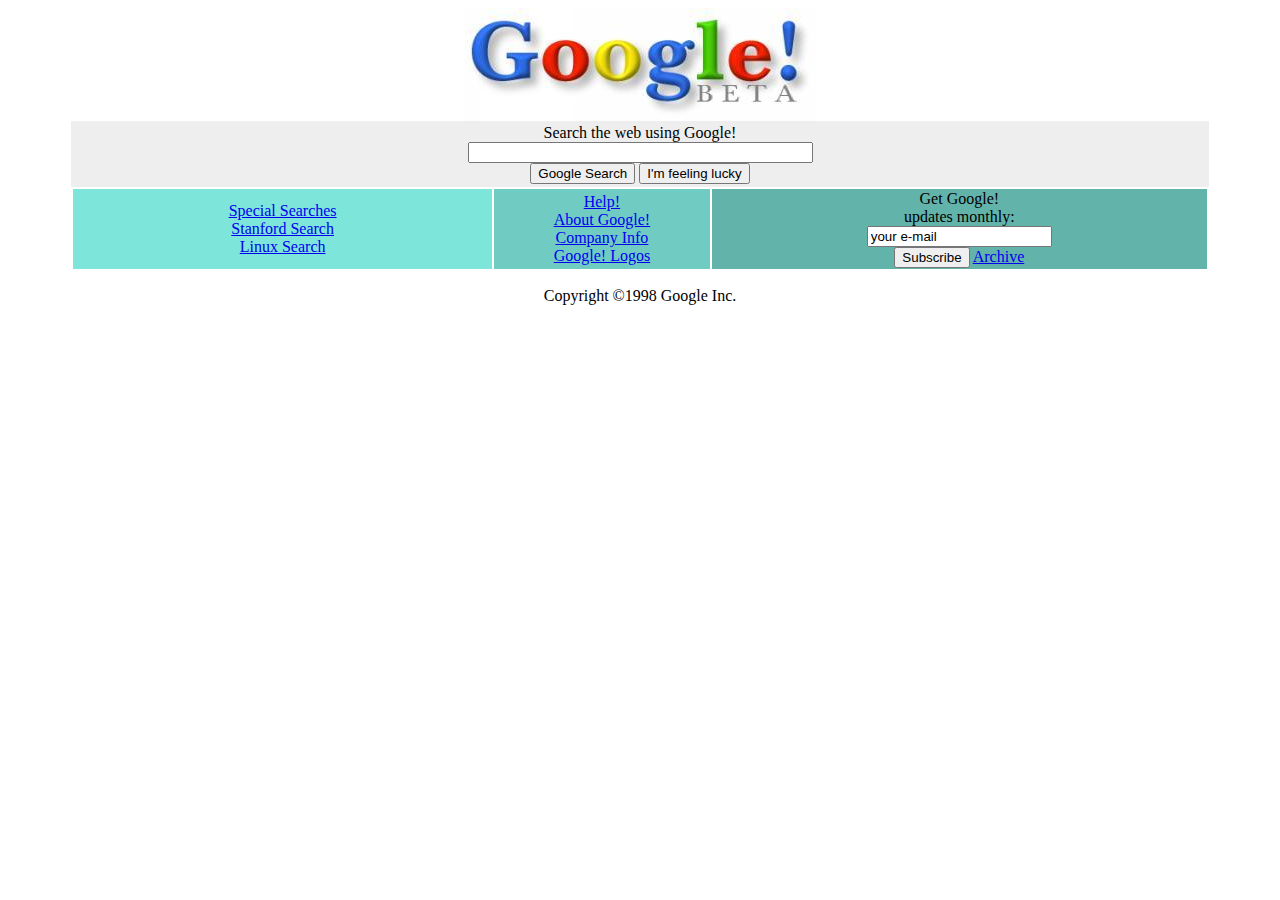
<file: google-eski/index.html>
<!DOCTYPE html>
<html lang="tr">
<head>
    <meta charset="UTF-8">
    <meta name="viewport" content="width=device-width, initial-scale=1.0">
    <link rel="stylesheet" href="css/style.css">
    <title>Google</title>
</head>
<body>
    <img src="images/google.jpg" alt="Google">
    <table class="bir">
        <tr>
            <td>
                Search the web using Google! <br>
                <input type="text" name="search" value="" size="40"><br>
                <input type="submit" value="Google Search">
                <input type="submit" name="search2" value="I'm feeling lucky">
            </td>
        </tr>
            <table class="iki">
                <tr>
                    <td class="uc">
                        <a href="https://www.google.com/advanced_search">Special Searches</a><br>
                        <a href="https://web.archive.org/web/19990224014327/http://www.google.com/stanford">Stanford Search</a><br>
                        <a href="https://web.archive.org/web/19981202230410/http://www.google.com/linux">Linux Search</a>
                    </td>
                    <td class="dort">
                        <a href="https://support.google.com/">Help!</a><br>
                        <a href="https://about.google/">About Google!</a><br>
                        <a href="https://web.archive.org/web/19990221202430if_/http://www.google.com/company.html">Company Info</a><br>
                        <a href="https://web.archive.org/web/19990224043535if_/http://www.google.com/stickers.html">Google! Logos</a>
                    </td>
                    <td class="bes">Get Google! <br> updates monthly: <br>
                        <input type="text" name="e-mail" value="your e-mail"><br>
                        <input type="submit" name="submit" value="Subscribe">
                        <a href="https://get.google.com/albumarchive">Archive</a>
                    </td>
                </tr>
            </table>
    </table>
    <p>Copyright &copy;1998 Google Inc.</p>
</html>
</file>
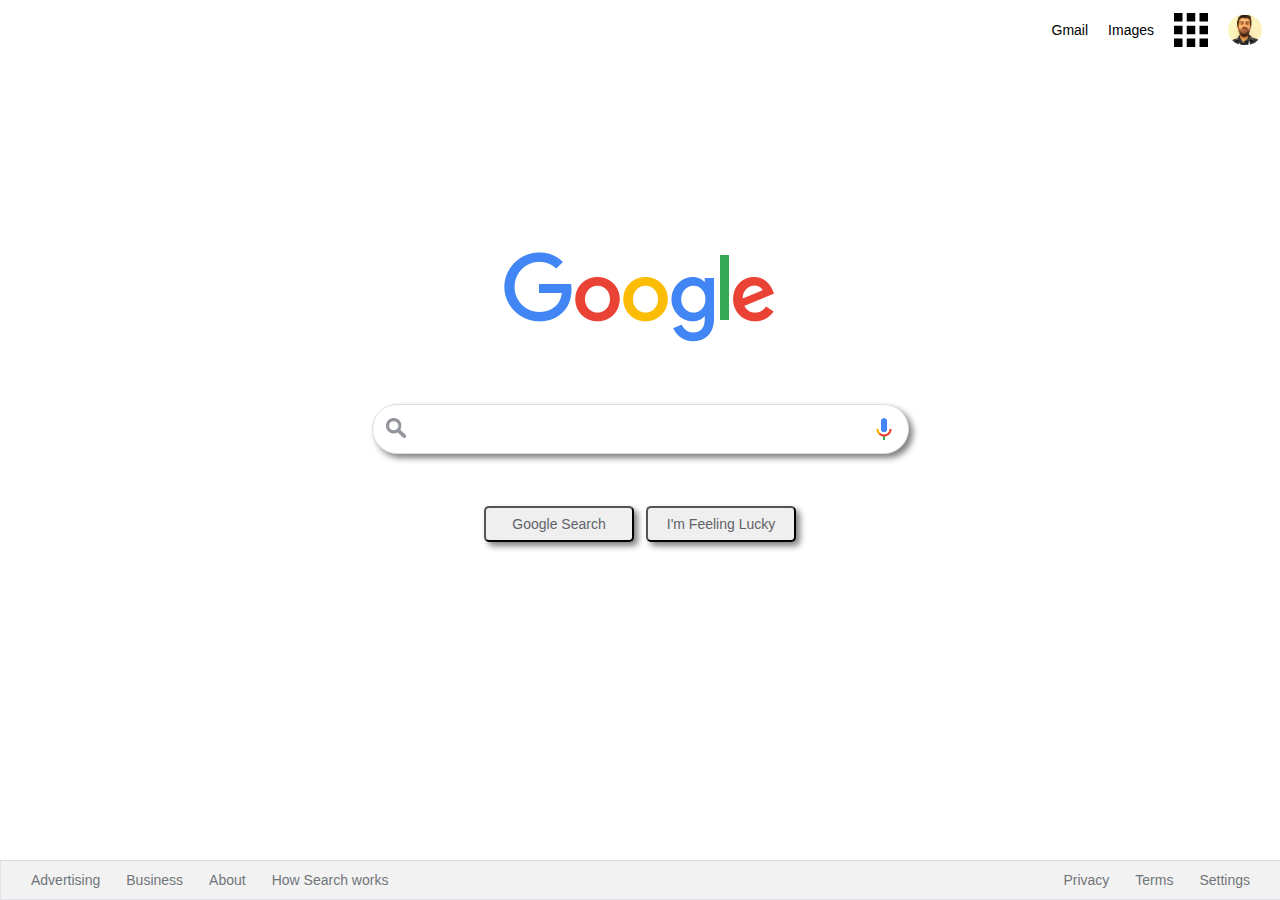
<file: google-yeni/index.html>
<!DOCTYPE html>
<html lang="tr">
<head>
    <meta charset="UTF-8">
    <meta name="viewport" content="width=device-width, initial-scale=1.0">
    <link rel="stylesheet" href="css/style.css">
    <title>Google</title>
</head>
<body>
    <nav>
        <a href="https://www.google.com/intl/tr/gmail/about/">Gmail</a>
        <a href="https://www.google.com/imghp?hl=en">Images</a>
        <img src="images/appsbutton.svg">
        <img src="images/profilepic.jpg" style="border-radius: 25px;">
    </nav>
    <section>
        <img src="images/logo.png" class="logo"><br><br>
            <div class="orta">
                <img src="images/search.jpg" class="orta-bir">
                <input type="text" class="orta-iki">
                <img src="images/voicelogo.png" class="orta-uc"><br><br>
                <a href=""><button class="orta-dort">Google Search</button></a>
                <a href=""><button class="orta-dort">I'm Feeling Lucky</button></a>
            </div>
    </section>
    <footer>
        <ul class="alt">
            <li class="alt-bir">
                <a href="https://www.google.com/intl/en_tr/ads/?subid=ww-ww-et-g-awa-a-g_hpafoot1_1!o2&utm_source=google.com&utm_medium=referral&utm_campaign=google_hpafooter&fg=1">Advertising</a>
            </li>
            <li class="alt-bir">
                <a href="https://www.google.com/services/?subid=ww-ww-et-g-awa-a-g_hpbfoot1_1!o2&utm_source=google.com&utm_medium=referral&utm_campaign=google_hpbfooter&fg=1">Business</a>
            </li>
            <li class="alt-bir">
                <a href="https://about.google/?utm_source=google-TR&utm_medium=referral&utm_campaign=hp-footer&fg=1">About</a>
            </li>
            <li class="alt-bir">
                <a href="https://google.com/search/howsearchworks/?fg=1">How Search works</a>
            </li>
            <li class="alt-bir" style="float: right; margin-right: 35px">
                <a href="https://www.google.com/preferences?hl=en">Settings</a>
            </li>
            <li class="alt-bir" style="float: right">
                <a href="https://policies.google.com/terms?hl=en-TR&fg=1">Terms</a>
            </li>
            <li class="alt-bir" style="float: right">
                <a href="https://policies.google.com/privacy?hl=en-TR&fg=1">Privacy</a>
            </li>
        </ul>
    </footer>
</body>
</html>
</file>
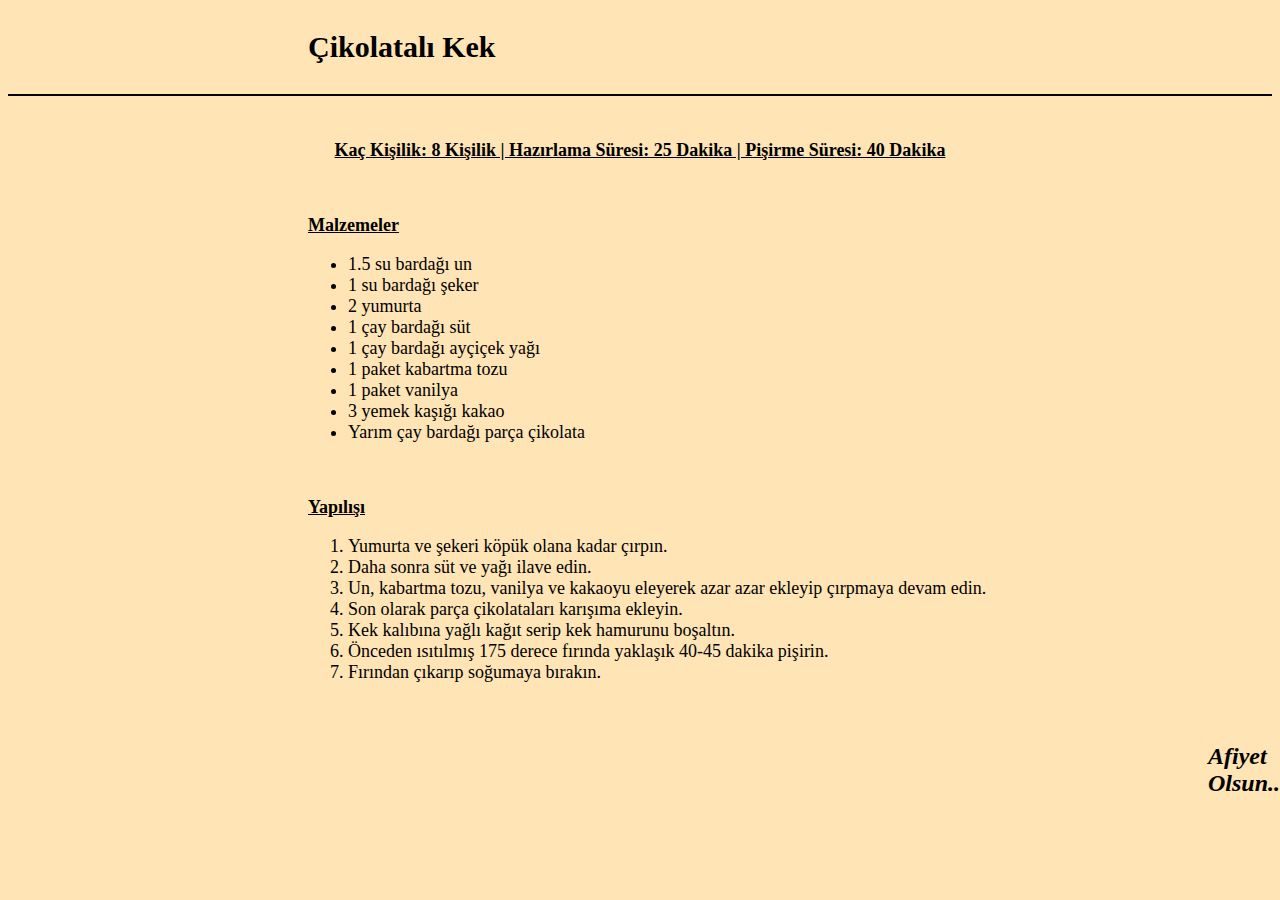
<file: tarif/index.html>
<!DOCTYPE html>
<html lang="en">
<head>
    <meta charset="UTF-8">
    <meta name="viewport" content="width=device-width, initial-scale=1.0">
    <link rel="stylesheet" href="css/style.css">
    <title>Çikolatalı Kek Tarifi</title>
</head>
<body>
    <p class="bir">Çikolatalı Kek</p><hr color="black"><br>
    <p class="iki">Kaç Kişilik: 8 Kişilik | Hazırlama Süresi: 25 Dakika | Pişirme Süresi: 40 Dakika</p><br>
    <p class="uc">Malzemeler</p>
    <ul class="dort">
        <li>1.5 su bardağı un</li>
        <li>1 su bardağı şeker</li>
        <li>2 yumurta</li>
        <li>1 çay bardağı süt</li>
        <li>1 çay bardağı ayçiçek yağı</li>
        <li>1 paket kabartma tozu</li>
        <li>1 paket vanilya</li>
        <li>3 yemek kaşığı kakao</li>
        <li>Yarım çay bardağı parça çikolata</li>
    </ul><br>
    <p class="uc">Yapılışı</p>
    <ol class="dort">
        <li>Yumurta ve şekeri köpük olana kadar çırpın.</li>
        <li>Daha sonra süt ve yağı ilave edin.</li>
        <li>Un, kabartma tozu, vanilya ve kakaoyu eleyerek azar azar ekleyip çırpmaya devam edin.</li>
        <li>Son olarak parça çikolataları karışıma ekleyin.</li>
        <li>Kek kalıbına yağlı kağıt serip kek hamurunu boşaltın.</li>
        <li>Önceden ısıtılmış 175 derece fırında yaklaşık 40-45 dakika pişirin.</li>
        <li>Fırından çıkarıp soğumaya bırakın.</li>
    </ol><br>
    <p class="bes">Afiyet Olsun...</p><br>
    
    
</body>
</html>
</file>
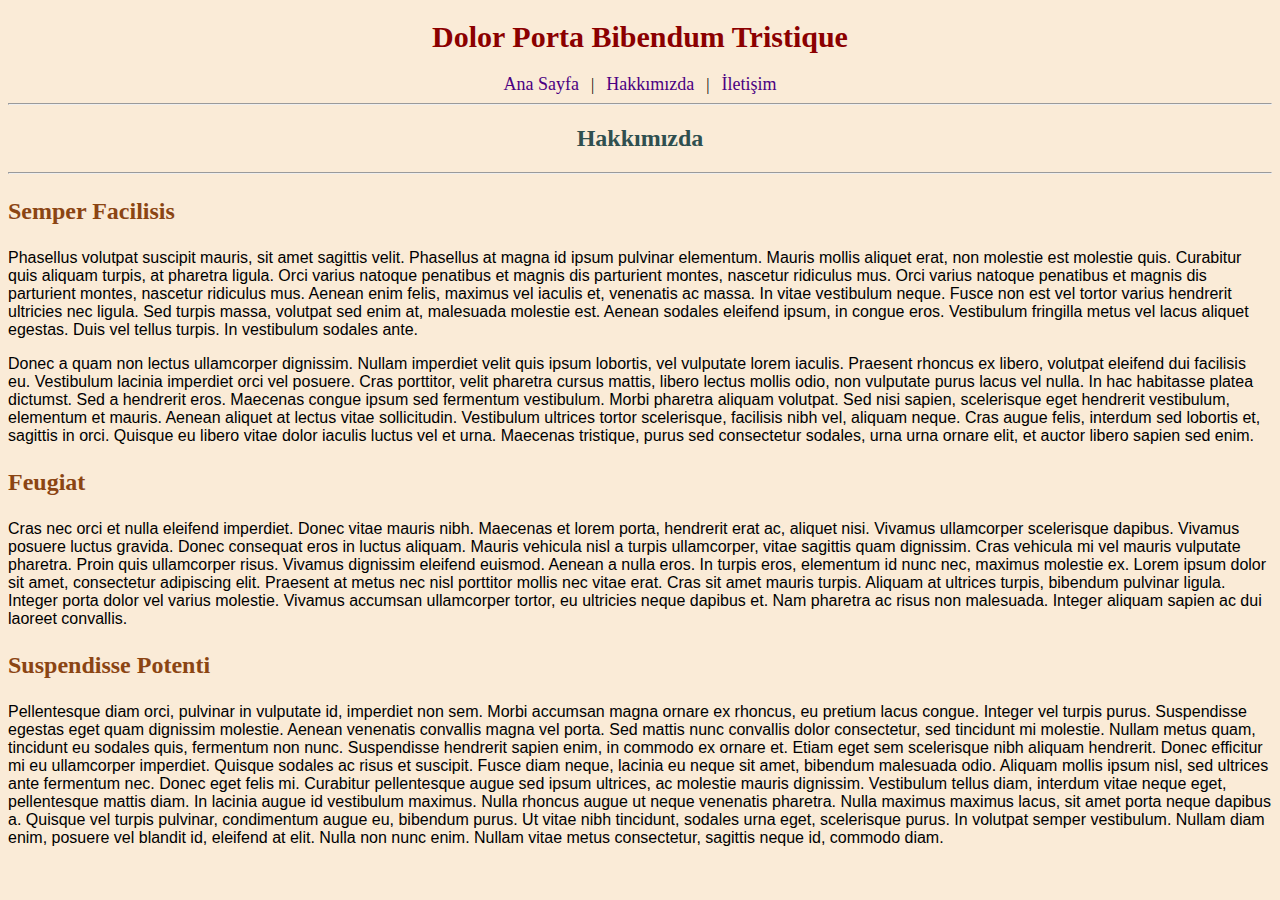
<file: html-css-odev1/hakkimizda.html>
<!DOCTYPE html>
<html lang="tr">
<head>
    <meta charset="UTF-8">
    <meta name="viewport" content="width=device-width, initial-scale=1.0">
    <link rel="stylesheet" href="css/odev1.css">
    <title>Phasellus Consectetur</title>
</head>
<body>
    <nav>
        <h1>Dolor Porta Bibendum Tristique</h1>
        <a href="index.html">Ana Sayfa</a> |
        <a href="hakkimizda.html">Hakkımızda</a> |
        <a href="iletisim.html">İletişim</a>
        <br>
        <hr>
    </nav>
    <article>
        <h2>Hakkımızda</h2>
        <hr>
        <h3>Semper Facilisis</h3>
        <p>Phasellus volutpat suscipit mauris, sit amet sagittis velit. Phasellus at magna id ipsum pulvinar elementum. Mauris mollis aliquet erat, non molestie est molestie quis. Curabitur quis aliquam turpis, at pharetra ligula. Orci varius natoque penatibus et magnis dis parturient montes, nascetur ridiculus mus. Orci varius natoque penatibus et magnis dis parturient montes, nascetur ridiculus mus. Aenean enim felis, maximus vel iaculis et, venenatis ac massa. In vitae vestibulum neque. Fusce non est vel tortor varius hendrerit ultricies nec ligula. Sed turpis massa, volutpat sed enim at, malesuada molestie est. Aenean sodales eleifend ipsum, in congue eros. Vestibulum fringilla metus vel lacus aliquet egestas. Duis vel tellus turpis. In vestibulum sodales ante.</p>
        <p>Donec a quam non lectus ullamcorper dignissim. Nullam imperdiet velit quis ipsum lobortis, vel vulputate lorem iaculis. Praesent rhoncus ex libero, volutpat eleifend dui facilisis eu. Vestibulum lacinia imperdiet orci vel posuere. Cras porttitor, velit pharetra cursus mattis, libero lectus mollis odio, non vulputate purus lacus vel nulla. In hac habitasse platea dictumst. Sed a hendrerit eros. Maecenas congue ipsum sed fermentum vestibulum. Morbi pharetra aliquam volutpat. Sed nisi sapien, scelerisque eget hendrerit vestibulum, elementum et mauris. Aenean aliquet at lectus vitae sollicitudin. Vestibulum ultrices tortor scelerisque, facilisis nibh vel, aliquam neque. Cras augue felis, interdum sed lobortis et, sagittis in orci. Quisque eu libero vitae dolor iaculis luctus vel et urna. Maecenas tristique, purus sed consectetur sodales, urna urna ornare elit, et auctor libero sapien sed enim.</p>
        <h3>Feugiat</h3>
        <p>Cras nec orci et nulla eleifend imperdiet. Donec vitae mauris nibh. Maecenas et lorem porta, hendrerit erat ac, aliquet nisi. Vivamus ullamcorper scelerisque dapibus. Vivamus posuere luctus gravida. Donec consequat eros in luctus aliquam. Mauris vehicula nisl a turpis ullamcorper, vitae sagittis quam dignissim. Cras vehicula mi vel mauris vulputate pharetra. Proin quis ullamcorper risus. Vivamus dignissim eleifend euismod. Aenean a nulla eros. In turpis eros, elementum id nunc nec, maximus molestie ex. Lorem ipsum dolor sit amet, consectetur adipiscing elit. Praesent at metus nec nisl porttitor mollis nec vitae erat. Cras sit amet mauris turpis. Aliquam at ultrices turpis, bibendum pulvinar ligula. Integer porta dolor vel varius molestie. Vivamus accumsan ullamcorper tortor, eu ultricies neque dapibus et. Nam pharetra ac risus non malesuada. Integer aliquam sapien ac dui laoreet convallis.</p>
        <h3>Suspendisse Potenti</h3>
        <p>Pellentesque diam orci, pulvinar in vulputate id, imperdiet non sem. Morbi accumsan magna ornare ex rhoncus, eu pretium lacus congue. Integer vel turpis purus. Suspendisse egestas eget quam dignissim molestie. Aenean venenatis convallis magna vel porta. Sed mattis nunc convallis dolor consectetur, sed tincidunt mi molestie. Nullam metus quam, tincidunt eu sodales quis, fermentum non nunc. Suspendisse hendrerit sapien enim, in commodo ex ornare et. Etiam eget sem scelerisque nibh aliquam hendrerit. Donec efficitur mi eu ullamcorper imperdiet. Quisque sodales ac risus et suscipit. Fusce diam neque, lacinia eu neque sit amet, bibendum malesuada odio. Aliquam mollis ipsum nisl, sed ultrices ante fermentum nec. Donec eget felis mi. Curabitur pellentesque augue sed ipsum ultrices, ac molestie mauris dignissim. Vestibulum tellus diam, interdum vitae neque eget, pellentesque mattis diam. In lacinia augue id vestibulum maximus. Nulla rhoncus augue ut neque venenatis pharetra. Nulla maximus maximus lacus, sit amet porta neque dapibus a. Quisque vel turpis pulvinar, condimentum augue eu, bibendum purus. Ut vitae nibh tincidunt, sodales urna eget, scelerisque purus. In volutpat semper vestibulum. Nullam diam enim, posuere vel blandit id, eleifend at elit. Nulla non nunc enim. Nullam vitae metus consectetur, sagittis neque id, commodo diam.</p>
        
        
    </article>
    
</body>
</html>
</file>
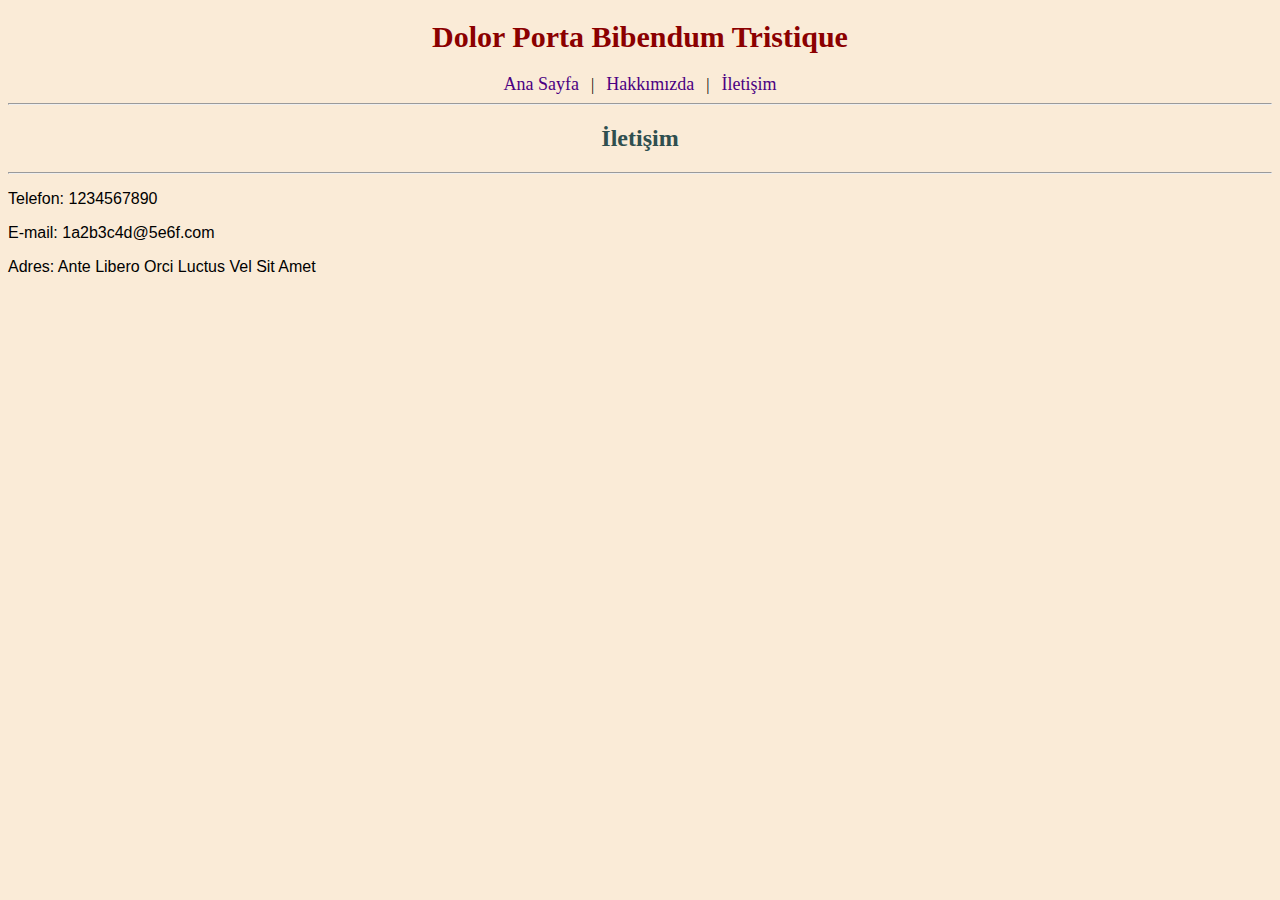
<file: html-css-odev1/iletisim.html>
<!DOCTYPE html>
<html lang="tr">
<head>
    <meta charset="UTF-8">
    <meta name="viewport" content="width=device-width, initial-scale=1.0">
    <link rel="stylesheet" href="css/odev1.css">
    <title>Phasellus Consectetur</title>
</head>
<body>
    <nav>
        <h1>Dolor Porta Bibendum Tristique</h1>
        <a href="index.html">Ana Sayfa</a> |
        <a href="hakkimizda.html">Hakkımızda</a> |
        <a href="iletisim.html">İletişim</a>
        <br>
        <hr>
    </nav>
    <article>
        <h2>İletişim</h2>
        <hr>
        <p>Telefon: 1234567890</p>
        <p>E-mail: 1a2b3c4d@5e6f.com</p>
        <p>Adres: Ante Libero Orci Luctus Vel Sit Amet</p>
        <br>
        <iframe src="https://www.google.com/maps/embed?pb=!1m23!1m12!1m3!1d1134456.0724984352!2d-27.406158567416483!3d38.244202348971974!2m3!1f0!2f0!3f0!3m2!1i1024!2i768!4f13.1!4m8!3e6!4m0!4m5!1s0xadd28c30ec90d79%3A0x44652457c0696504!2sKuzey%20Atlas%20Okyanusu!3m2!1d35.746511999999996!2d-39.462891!5e0!3m2!1str!2str!4v1649246277545!5m2!1str!2str" width="600" height="450" style="border:0;" allowfullscreen="" loading="lazy" referrerpolicy="no-referrer-when-downgrade"></iframe>
    </article>
    
</body>
</html>
</file>
<file: google-eski/css/style.css>
img{
    margin: 0 auto;
    display: block;
}
.bir{
    text-align: center;
    margin-left: auto;
    margin-right: auto;
    border: 0;
    width: 90%;
    background-color: #EEEEEE;
}
.iki{
    width: 90%;
    margin-left: auto;
    margin-right: auto;
}
.uc{
    text-align: center;
    background-color: #7EE5DA;
    width: 33%;
}
.dort{
    text-align: center;
    background-color: #70CCC2;
    width: 17%;
}
.bes{
    text-align: center;
    background-color: #62B3AA;
    width: 39%;
}
p{
    text-align: center;
}
</file>
<file: google-yeni/css/style.css>
nav{
    display: flex;
    justify-content: flex-end;
    font-family: Arial, Helvetica, sans-serif;
}
nav a{
    display: inline-block;
    margin: auto 5px;
    font-size: 14px;
    color: black;
    text-decoration: none;
    padding: 5px;
}
nav a:hover{
    text-decoration: underline;
}
nav img{
    margin: auto 5px;
    width: 34px;
    padding: 5px;
}
.logo{
    display: block;
    margin: 0 auto;
    margin-top: 200px;
}
.orta{
    margin: 0 auto;
    position: relative;
    text-align: center;
}
.orta-iki{
    display: block;
    border: 1px solid #ddd;
    border-radius: 25px;
    font-size: 16px;
    margin: 0px auto;
    padding: 15px;
    padding-left: 40px;
    width: 480px;
    box-shadow: 4px 4px 6px gray;
    outline: none;
    
}
.orta-dort{
    border: 1px bold #f2f2f2;
    border-radius: 5px;
    font-size: 14px;
    font-family: Arial, Helvetica, sans-serif;
    color: #5f6368;
    height: 36px;
    width: 150px;
    margin: 4px;
    box-shadow: 4px 4px 6px gray;
}
.orta-bir{
    position: relative;
    width: 20px;
    top: 38px;
    right: 244px;
}
.orta-uc{
    position: relative;
    width: 26px;
    bottom: 38px;
    left: 244px;
}
.alt{
    position: fixed;
    background-color: #f2f2f2;
    margin: 0;
    padding: 0;
    overflow: hidden;
    border: 1px solid #dfe1e5;
    border-top: 1px solid #dadce0;
    bottom: 0;
    width: 100%;
    margin-left: -8px;
    line-height: 10px;
    list-style-type: none;
}
.alt-bir{
    float: left;
}
.alt-bir a{
    display: block;
    color: #70757a;
    text-align: center;
    padding: 14px 16px;
    text-decoration: none;
    font-family: arial, sans-serif;
    font-size: 14px;
    margin-left: 14px;
    margin-right: -20px;
}
.alt-bir a:hover{
    text-decoration: underline;
}
</file>
<file: tarif/css/style.css>
body{
    background-color: moccasin;
}
.bir{
    font-size: 30px;
    font-weight: bold;
    margin-left: 300px;
}
.iki{
    text-align: center;
    font-weight: bold;
    font-size: 18px;
    text-decoration: underline;
}
.uc{
    margin-left: 300px;
    font-weight: bold;
    font-size: 18px;
    text-decoration: underline;
}
.dort{
    margin-left: 300px;
    font-size: 18px;
}
.bes{
    margin-left: 1200px;
    font-weight: bold;
    font-style: italic;
    font-size: 24px;
}
</file>
<file: html-css-odev1/css/odev1.css>
body{
    background-color: antiquewhite;
}
nav{
    text-align: center;
}
h1{
    color:darkred;
    font-size: 30px;
}
a{
    padding: 8px;
    text-decoration: none;
    color:indigo;
    font-size: 18px;
}
a:hover{
    color: lightgreen;
}

h2{
    text-align: center;
    color: darkslategrey;
}
h3{
    color: saddlebrown;
    font-size: 24px;
}

p, ul, ol{
    font-family: 'Segoe UI', Tahoma, Geneva, Verdana, sans-serif;
}
img{
    margin: 0 auto;
    display: block;
}
</file>
